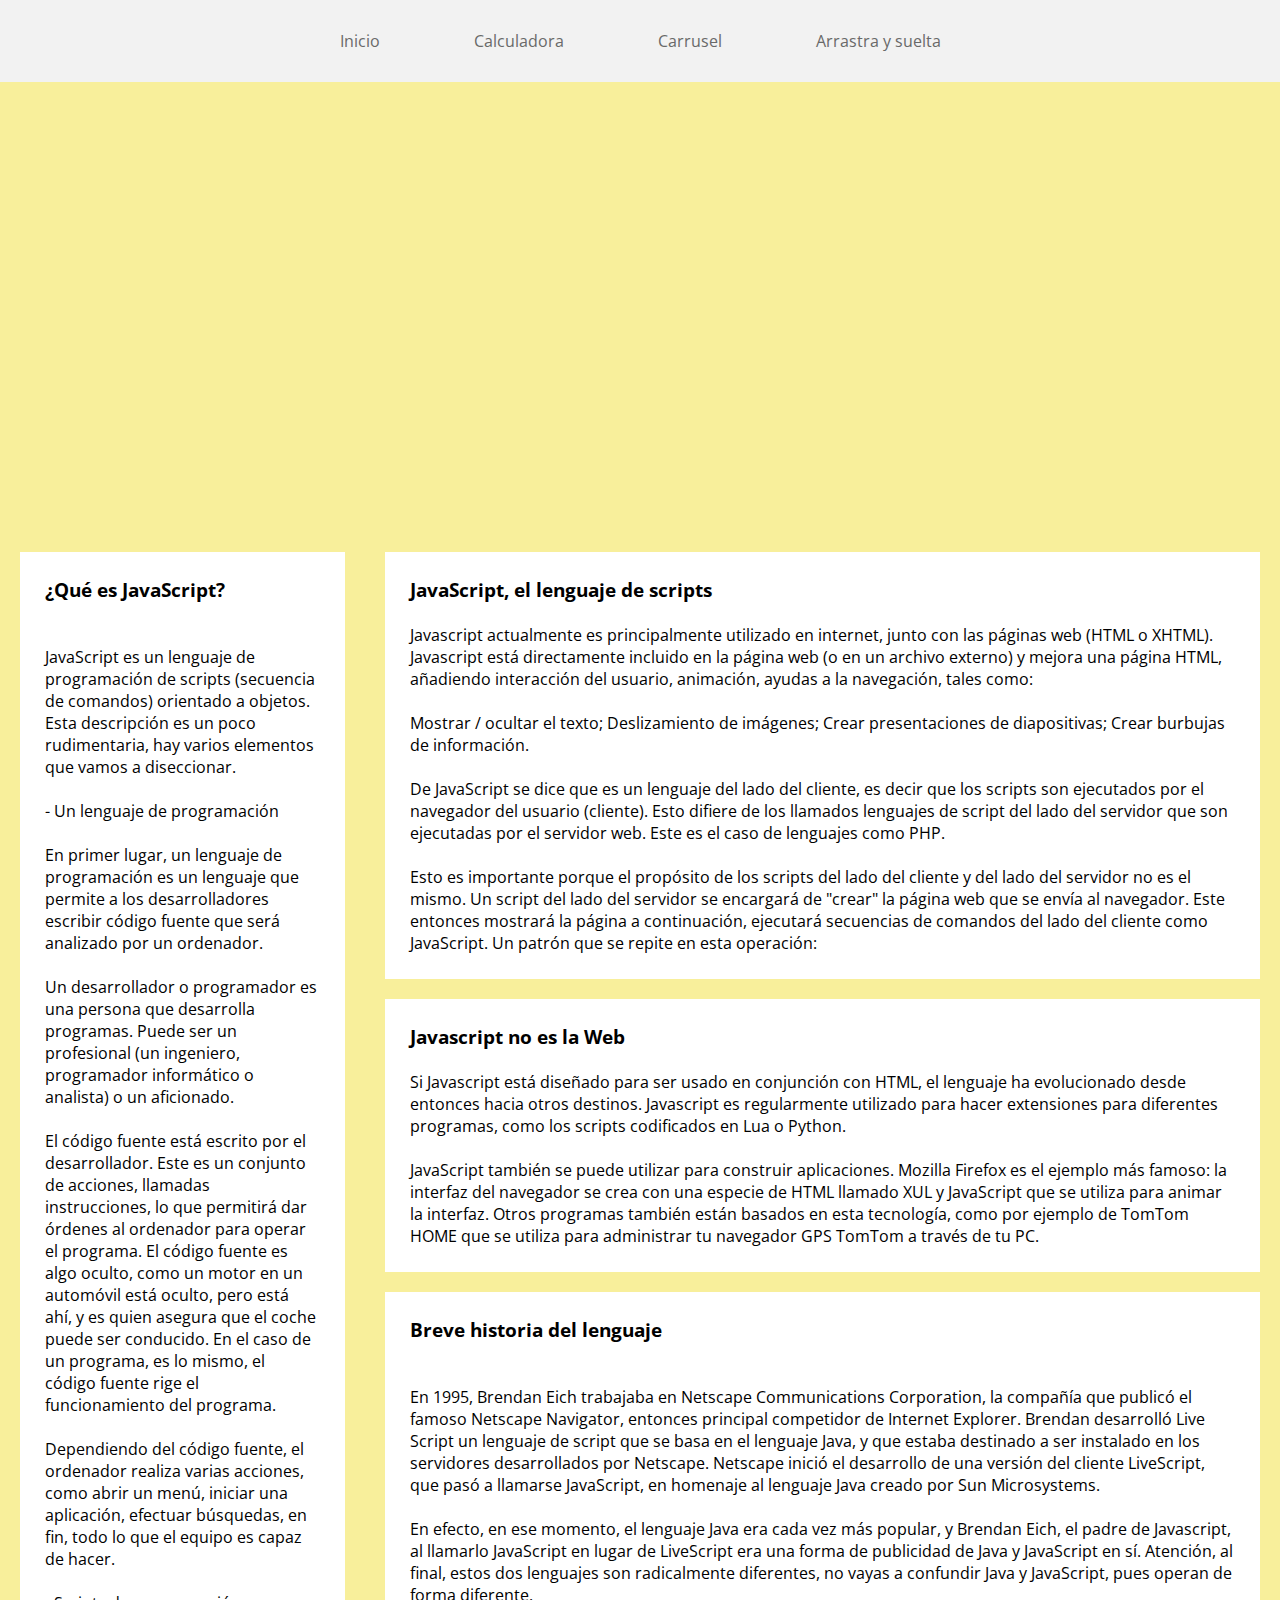
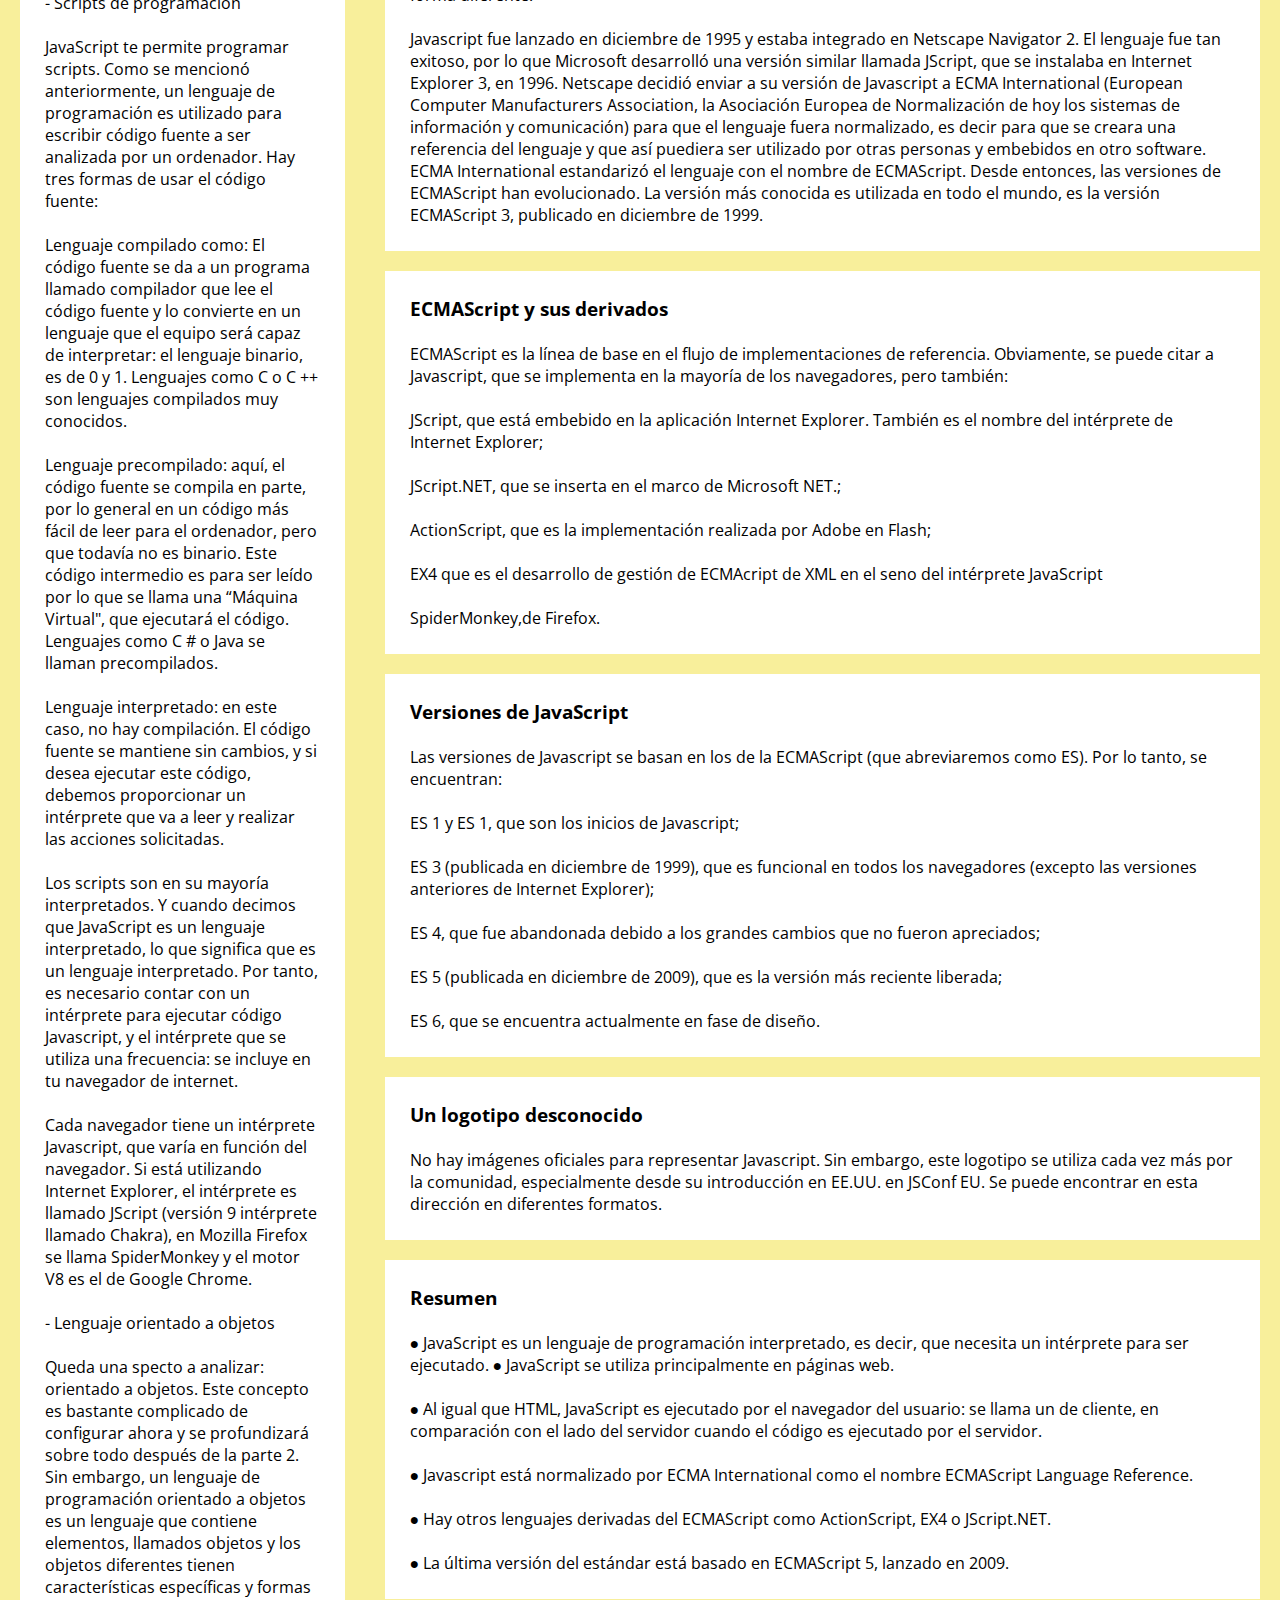
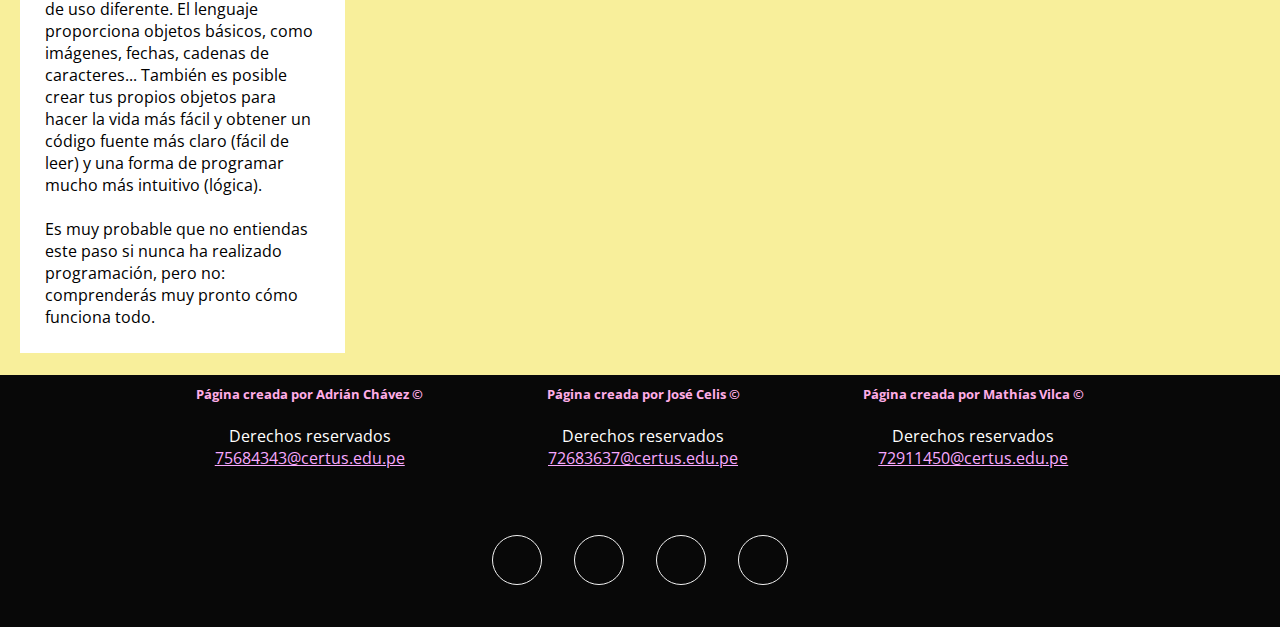
<file: index.html>
<!DOCTYPE html>
<html lang="es">
<head>
	<meta charset="UTF-8">
	<meta name="viewport" content="width=device-width, initial-scale=1.0">
	<title>Actividad 3</title>
	<link rel="stylesheet" href="./css/estilo.css">
</head>
<body>

	<header>
		<nav>
			<a href="./index.html">Inicio</a>
			<a href="./calculador.html">Calculadora</a>
			<a href="./carrusel.html">Carrusel</a>
			<a href="./drag.html">Arrastra y suelta</a>
		</nav>
	</header>

	<div class="encabezado-img">
		
		
	</div>
	<main class="home">
		<div class="in-flex">
			<h3 id="sub">¿Qué es JavaScript?</h3>
			<br>
			<br>
			JavaScript es un lenguaje de programación de scripts (secuencia de comandos) orientado
a objetos. Esta descripción es un poco rudimentaria, hay varios elementos que vamos a
diseccionar.
<br>
<br>
- Un lenguaje de programación
<br>
<br>
En primer lugar, un lenguaje de programación es un lenguaje que permite a los
desarrolladores escribir código fuente que será analizado por un ordenador.
<br>
<br>
Un desarrollador o programador es una persona que desarrolla programas. Puede ser un
profesional (un ingeniero, programador informático o analista) o un aficionado.
<br>
<br>
El código fuente está escrito por el desarrollador. Este es un conjunto de acciones, llamadas
instrucciones, lo que permitirá dar órdenes al ordenador para operar el programa. El código
fuente es algo oculto, como un motor en un automóvil está oculto, pero está ahí, y es quien
asegura que el coche puede ser conducido. En el caso de un programa, es lo mismo, el código
fuente rige el funcionamiento del programa.
<br>
<br>
Dependiendo del código fuente, el ordenador realiza varias acciones, como abrir un menú,
iniciar una aplicación, efectuar búsquedas, en fin, todo lo que el equipo es capaz de hacer.
<br>
<br>

- Scripts de programación
<br>
<br>
JavaScript te permite programar scripts. Como se mencionó anteriormente, un lenguaje de
programación es utilizado para escribir código fuente a ser analizada por un ordenador. Hay
tres formas de usar el código fuente:
<br>
<br>
Lenguaje compilado como: El código fuente se da a un programa llamado compilador que lee el
código fuente y lo convierte en un lenguaje que el equipo será capaz de interpretar: el lenguaje
binario, es de 0 y 1. Lenguajes como C o C ++ son lenguajes compilados muy conocidos.
<br>
<br>
Lenguaje precompilado: aquí, el código fuente se compila en parte, por lo general en un código
más fácil de leer para el ordenador, pero que todavía no es binario. Este código intermedio es
para ser leído por lo que se llama una “Máquina Virtual", que ejecutará el código. Lenguajes
como C # o Java se llaman precompilados.
<br>
<br>
Lenguaje interpretado: en este caso, no hay compilación. El código fuente se mantiene sin
cambios, y si desea ejecutar este código, debemos proporcionar un intérprete que va a leer y
realizar las acciones solicitadas.
<br>
<br>
Los scripts son en su mayoría interpretados. Y cuando decimos que JavaScript es un lenguaje
interpretado, lo que significa que es un lenguaje interpretado. Por tanto, es necesario contar
con un intérprete para ejecutar código Javascript, y el intérprete que se utiliza una frecuencia:
se incluye en tu navegador de internet.
<br>
<br>
Cada navegador tiene un intérprete Javascript, que varía en función del navegador. Si está
utilizando Internet Explorer, el intérprete es llamado JScript (versión 9 intérprete llamado
Chakra), en Mozilla Firefox se llama SpiderMonkey y el motor V8 es el de Google Chrome.
<br>
<br>
- Lenguaje orientado a objetos
<br>
<br>
Queda una specto a analizar: orientado a objetos. Este concepto es bastante complicado de
configurar ahora y se profundizará sobre todo después de la parte 2. Sin embargo, un lenguaje
de programación orientado a objetos es un lenguaje que contiene elementos, llamados
objetos y los objetos diferentes tienen características específicas y formas de uso diferente.
El lenguaje proporciona objetos básicos, como imágenes, fechas, cadenas de caracteres...
También es posible crear tus propios objetos para hacer la vida más fácil y obtener un código
fuente más claro (fácil de leer) y una forma de programar mucho más intuitivo (lógica).
<br>
<br>
Es muy probable que no entiendas este paso si nunca ha realizado programación, pero no:
comprenderás muy pronto cómo funciona todo.

			
		</div>
		
		<div class="in-flex">
			<div> <h3 id="sub">JavaScript, el lenguaje de scripts</h3>
				
				<br>
				Javascript actualmente es principalmente utilizado en internet, junto con las páginas web
				(HTML o XHTML). Javascript está directamente incluido en la página web (o en un archivo
				externo) y mejora una página HTML, añadiendo interacción del usuario, animación, ayudas a la
				navegación, tales como:
				<br>
				<br>
				Mostrar / ocultar el texto;
				Deslizamiento de imágenes;
				Crear presentaciones de diapositivas;
				Crear burbujas de información.
				<br>
				<br>
				De JavaScript se dice que es un lenguaje del lado del cliente, es decir que los scripts son
				ejecutados por el navegador del usuario (cliente). Esto difiere de los llamados lenguajes
				de script del lado del servidor que son ejecutadas por el servidor web. Este es el caso de
				lenguajes como PHP.
				<br>
				<br>
				Esto es importante porque el propósito de los scripts del lado del cliente y del lado del servidor
				no es el mismo. Un script del lado del servidor se encargará de "crear" la página web que se
				envía al navegador. Este entonces mostrará la página a continuación, ejecutará secuencias de
				comandos del lado del cliente como JavaScript. Un patrón que se repite en esta operación:
				</div>
			<div> <h3 id="sub">Javascript no es la Web</h3>
				<br>
				Si Javascript está diseñado para ser usado en conjunción con HTML, el lenguaje ha
				evolucionado desde entonces hacia otros destinos. Javascript es regularmente utilizado para
				hacer extensiones para diferentes programas, como los scripts codificados en Lua o Python.
				<br>
				<br>
				JavaScript también se puede utilizar para construir aplicaciones. Mozilla Firefox es el ejemplo
				más famoso: la interfaz del navegador se crea con una especie de HTML llamado XUL y
				JavaScript que se utiliza para animar la interfaz. Otros programas también están basados
				en esta tecnología, como por ejemplo de TomTom HOME que se utiliza para administrar tu
				navegador GPS TomTom a través de tu PC.</div>
			<div> <h3 id="sub">Breve historia del lenguaje</h3>
				<br>
				<br>
				En 1995, Brendan Eich trabajaba en Netscape Communications Corporation, la compañía que
				publicó el famoso Netscape Navigator, entonces principal competidor de Internet Explorer.
				Brendan desarrolló Live Script un lenguaje de script que se basa en el lenguaje Java, y que
				estaba destinado a ser instalado en los servidores desarrollados por Netscape. Netscape inició
				el desarrollo de una versión del cliente LiveScript, que pasó a llamarse JavaScript, en
				homenaje al lenguaje Java creado por Sun Microsystems.
				<br>
				<br>
				En efecto, en ese momento, el lenguaje Java era cada vez más popular, y Brendan Eich, el
				padre de Javascript, al llamarlo JavaScript en lugar de LiveScript era una forma de publicidad
				de Java y JavaScript en sí. Atención, al final, estos dos lenguajes son radicalmente diferentes,
				no vayas a confundir Java y JavaScript, pues operan de forma diferente.
				<br>
				<br>
				Javascript fue lanzado en diciembre de 1995 y estaba integrado en Netscape Navigator 2. El
				lenguaje fue tan exitoso, por lo que Microsoft desarrolló una versión similar llamada JScript, que
				se instalaba en Internet Explorer 3, en 1996. Netscape decidió enviar a su versión de Javascript
				a ECMA International (European Computer Manufacturers Association, la Asociación Europea de Normalización de hoy los sistemas de información y comunicación) para que el lenguaje
				fuera normalizado, es decir para que se creara una referencia del lenguaje y que así puediera
				ser utilizado por otras personas y embebidos en otro software. ECMA International estandarizó
				el lenguaje con el nombre de ECMAScript. Desde entonces, las versiones de ECMAScript
				han evolucionado. La versión más conocida es utilizada en todo el mundo, es la versión
				ECMAScript 3, publicado en diciembre de 1999.</div>
				<div> <h3 id="sub">ECMAScript y sus derivados</h3>
					<br>
					
					
ECMAScript es la línea de base en el flujo de implementaciones de referencia. Obviamente, se
puede citar a Javascript, que se implementa en la mayoría de los navegadores, pero también:
<br>
<br>
JScript, que está embebido en la aplicación Internet Explorer. También es el nombre del
intérprete de Internet Explorer;
<br>
<br>
JScript.NET, que se inserta en el marco de Microsoft NET.;
<br>
<br>
ActionScript, que es la implementación realizada por Adobe en Flash;
<br>
<br>
EX4 que es el desarrollo de gestión de ECMAcript de XML en el seno del intérprete
JavaScript
<br>
<br>
SpiderMonkey,de Firefox.
					
				</div>
				<div> <h3 id="sub"> Versiones de JavaScript</h3>
					<br>
					
Las versiones de Javascript se basan en los de la ECMAScript (que abreviaremos como ES).
Por lo tanto, se encuentran:
<br>
<br>
ES 1 y ES 1, que son los inicios de Javascript;
<br>
<br>
ES 3 (publicada en diciembre de 1999), que es funcional en todos los navegadores
(excepto las versiones anteriores de Internet Explorer);
<br>
<br>
ES 4, que fue abandonada debido a los grandes cambios que no fueron apreciados;
<br>
<br>
ES 5 (publicada en diciembre de 2009), que es la versión más reciente liberada;
<br>
<br>
ES 6, que se encuentra actualmente en fase de diseño.
				</div>
				<div> <h3 id="sub"> Un logotipo desconocido</h3>
					<br>
					
No hay imágenes oficiales para representar Javascript. Sin embargo, este logotipo se utiliza
cada vez más por la comunidad, especialmente desde su introducción en EE.UU. en JSConf
EU. Se puede encontrar en esta dirección en diferentes formatos.

				</div>
				<div> <h3 id="sub"> Resumen</h3>
					<br>
					
● JavaScript es un lenguaje de programación interpretado, es decir, que necesita un
intérprete para ser ejecutado.

● JavaScript se utiliza principalmente en páginas web.
<br>
<br>
● Al igual que HTML, JavaScript es ejecutado por el navegador del usuario: se llama un
de cliente, en comparación con el lado del servidor cuando el código es ejecutado por el
servidor.
<br>
<br>
● Javascript está normalizado por ECMA International como el nombre ECMAScript
Language Reference.
<br>
<br>
● Hay otros lenguajes derivadas del ECMAScript como ActionScript, EX4 o JScript.NET.
<br>
<br>
● La última versión del estándar está basado en ECMAScript 5, lanzado en 2009.

				</div>
		</div>
		<br>

	</main>
	<br>
	<footer>
        <div class="contenedor-footer">
           <div class="content-foo">
                    <h5>Página creada por Adrián Chávez &copy;</h5>
                    <br>
                    <p>Derechos reservados</p>
                    <p><a href="mailto:75684343@certus.edu.pe">75684343@certus.edu.pe</a></p>
                    
               </div>
           <div class="content-foo">
                    <h5>Página creada por José Celis &copy;</h5>
                    <br>
                    <p>Derechos reservados</p>
                    <p><a href="mailto:hege@example.com">72683637@certus.edu.pe</a></p>
               </div>
           <div class="content-foo">
                    <h5>Página creada por Mathías Vilca &copy;</h5>
                    <br>
                    <p>Derechos reservados</p>
                    <p><a href="mailto:hege@example.com">72911450@certus.edu.pe</a></p>
             </div>
            </div>
            <div class="red-social">
                <a href="#" class="social-icon"></a>
                <a href="#" class="social-icon"></a>
                <a href="#" class="social-icon"></a>
                <a href="#" class="social-icon"></a>
            </div>

          </footer>
	
	
</body>
</html>
</file>
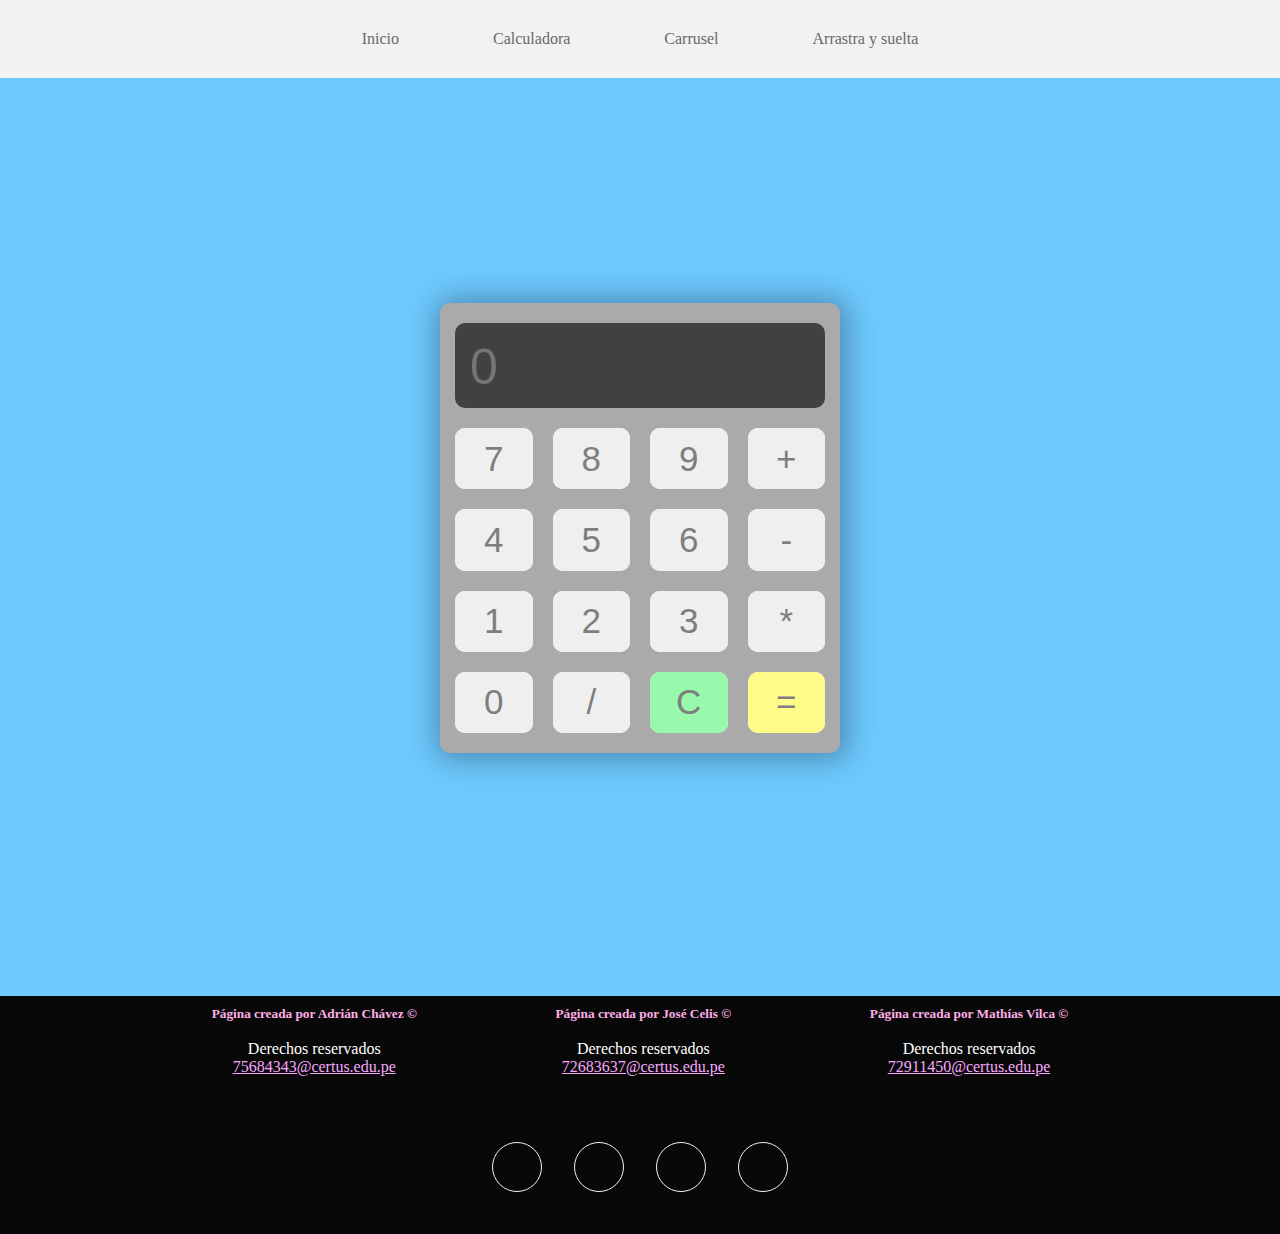
<file: calculador.html>
<!DOCTYPE html>
<html lang="en">
<head>
    <meta charset="UTF-8">
    <meta name="viewport" content="width=device-width, initial-scale=1.0">
    <title>calculadora</title>
    <link rel="stylesheet" href="./css/calculadora.css">
</head>
<body>
    <header>
		<nav>
			<a href="./index.html">Inicio</a>
			<a href="./calculador.html">Calculadora</a>
			<a href="./carrusel.html">Carrusel</a>
			<a href="./drag.html">Arrastra y suelta</a>
		</nav>
	</header>
    
    <div class="content-body">
        <div class="content-calculator">

            <div class="screen">
                <input type="text" placeholder="0" disabled id="screen-result">
            </div>
            <div class="btn-cal btn-cal-radius">
                <input type="button" value="7" onclick="getData(this)">
            </div>
            <div class="btn-cal btn-cal-radius">
                <input type="button" value="8" onclick="getData(this)">
            </div>
            <div class="btn-cal btn-cal-radius">
                <input type="button" value="9" onclick="getData(this)">
            </div>
            <div class="btn-cal btn-cal-radius">
                <input type="button" value="+" onclick="getData(this)">
            </div>
            <div class="btn-cal btn-cal-radius">
                <input type="button" value="4" onclick="getData(this)">
            </div>
            <div class="btn-cal btn-cal-radius">
                <input type="button" value="5" onclick="getData(this)">
            </div>
            <div class="btn-cal btn-cal-radius">
                <input type="button" value="6" onclick="getData(this)">
            </div>
            <div class="btn-cal btn-cal-radius">
                <input type="button" value="-" onclick="getData(this)">
            </div>
            <div class="btn-cal btn-cal-radius">
                <input type="button" value="1" onclick="getData(this)">
            </div>
            <div class="btn-cal btn-cal-radius">
                <input type="button" value="2" onclick="getData(this)">
            </div>
            <div class="btn-cal btn-cal-radius">
                <input type="button" value="3" onclick="getData(this)">
            </div>
            <div class="btn-cal btn-cal-radius">
                <input type="button" value="*" onclick="getData(this)">
            </div>
            <div class="btn-cal btn-cal-radius">
                <input type="button" value="0" onclick="getData(this)">
            </div>
            <div class="btn-cal btn-cal-radius">
                <input type="button" value="/" onclick="getData(this)">
            </div>
            <div class="btn-cal btn-cal-radius btn-clean">
                <input type="button" value="C" class="clean" onclick="clean()">
            </div>
            <div class="btn-cal btn-cal-radius btn-equal">
                <input type="button" value="=" class="equal" onclick="calculate()">
            </div>

        </div>
    </div>
    <br>
	<footer>
        <div class="contenedor-footer">
           <div class="content-foo">
                    <h5>Página creada por Adrián Chávez &copy;</h5>
                    <br>
                    <p>Derechos reservados</p>
                    <p><a href="mailto:75684343@certus.edu.pe">75684343@certus.edu.pe</a></p>
                    
               </div>
           <div class="content-foo">
                    <h5>Página creada por José Celis &copy;</h5>
                    <br>
                    <p>Derechos reservados</p>
                    <p><a href="mailto:hege@example.com">72683637@certus.edu.pe</a></p>
               </div>
           <div class="content-foo">
                    <h5>Página creada por Mathías Vilca &copy;</h5>
                    <br>
                    <p>Derechos reservados</p>
                    <p><a href="mailto:hege@example.com">72911450@certus.edu.pe</a></p>
             </div>
            </div>
            <div class="red-social">
                <a href="#" class="social-icon"></a>
                <a href="#" class="social-icon"></a>
                <a href="#" class="social-icon"></a>
                <a href="#" class="social-icon"></a>
            </div>

          </footer>

    <script src="./js/cal.js"></script>
</body>
</html>
</file>
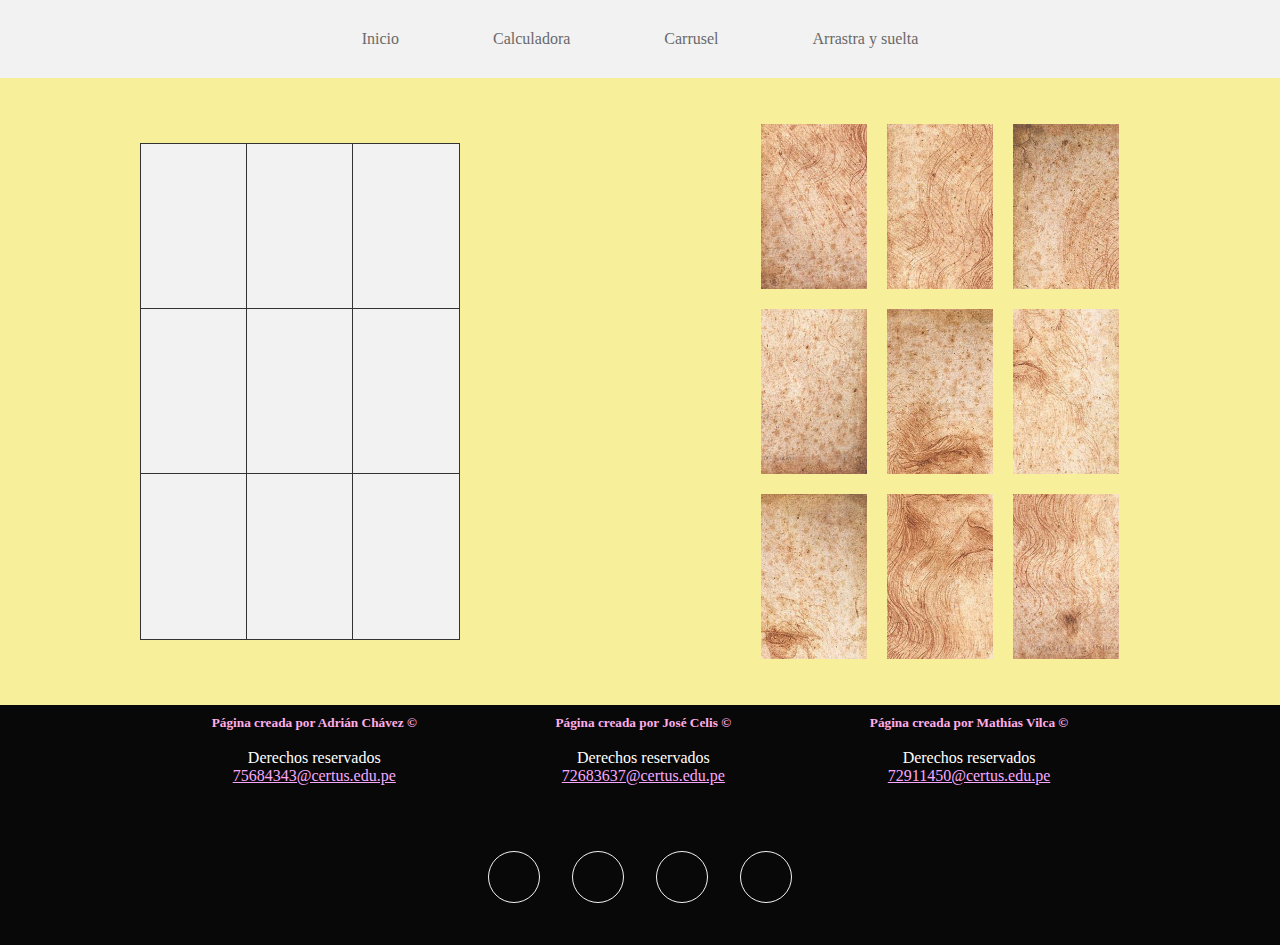
<file: drag.html>
<!DOCTYPE html>
<html lang="en">
<head>
    <meta charset="UTF-8">
    <meta name="viewport" content="width=device-width, initial-scale=1.0">
    <title>Drag and Drop </title>
    <link rel="stylesheet" href="./css/drag.css">
    
</head>
<body>
    <header>
		<nav>
			<a href="./index.html">Inicio</a>
			<a href="./calculador.html">Calculadora</a>
			<a href="./carrusel.html">Carrusel</a>
			<a href="./drag.html">Arrastra y suelta</a>
		</nav>
	</header>
    <br>
    <br>
    

    <div class="container">
        <div id="puzzle"></div>
        <div id="piezas"></div>
    </div>
    <h1 id="mensaje">¡Ganaste!</h1>

    <script src="./js/drag.js" ></script>
    <br>
    <br>
    <footer>
        <div class="contenedor-footer">
           <div class="content-foo">
                    <h5>Página creada por Adrián Chávez &copy;</h5>
                    <br>
                    <p>Derechos reservados</p>
                    <p><a href="mailto:75684343@certus.edu.pe">75684343@certus.edu.pe</a></p>
                    
               </div>
           <div class="content-foo">
                    <h5>Página creada por José Celis &copy;</h5>
                    <br>
                    <p>Derechos reservados</p>
                    <p><a href="mailto:hege@example.com">72683637@certus.edu.pe</a></p>
               </div>
           <div class="content-foo">
                    <h5>Página creada por Mathías Vilca &copy;</h5>
                    <br>
                    <p>Derechos reservados</p>
                    <p><a href="mailto:hege@example.com">72911450@certus.edu.pe</a></p>
             </div>
            </div>
            <div class="red-social">
                <a href="#" class="social-icon"></a>
                <a href="#" class="social-icon"></a>
                <a href="#" class="social-icon"></a>
                <a href="#" class="social-icon"></a>
            </div>

          </footer>

</body>
</html>
</file>
<file: css/estilo.css>
@import url('https://fonts.googleapis.com/css2?family=Open+Sans:wght@400;700&display=swap');

*{
	margin: 0;
	padding: 0;
	box-sizing: border-box;
}
body{
	font-family: 'Open Sans';
	display: grid;
	min-height: 100vh;
	grid-template-rows: auto 1fr auto;
	background-color: #f8ef9b;
}

header{
	background-color: #f2f2f2;
	text-align: center;
	padding: 25px;
}
nav a{
	display: inline-block;
	text-decoration: none;
	color: #696969;
	margin: 0 30px;
	padding: 5px 15px;
	border-radius: 30px;
}
nav a:hover {
	background-color: #000;
	color: #fff;
}
.encabezado-img{
	background-image: url(https://niixer.com/wp-content/uploads/2020/11/javascript.png);
	background-size: cover;
	height: 450px;
	display: flex;
	flex-direction: column;
	align-items: center;
	justify-content: center;
	color: #fff;
	
}
.encabezado-img p{
	font-size: 18px;
}
.encabezado-img h1{
	font-size: 50px;
	padding: 15px 0;

}

#sub{
	color: rgb(0, 0, 0);
}

.home{
	display: flex;
	flex-wrap: wrap;
}

.in-flex{
	flex:5;
	min-width: 250px;
}

.in-flex:first-child{
	flex:1.5;
	padding: 25px;
	background-color: #fff;
	margin: 20px;
	margin-bottom: 0px;
}

.in-flex div{
	padding: 25px;
	background-color: #fff;
	margin:20px;
}

.footer{
	background-color: lightcoral;
	padding: 1em 0;
	text-align: center;
	
	
}

footer{
    background-color: rgb(8, 8, 8);
	padding: 10px 10px 10px 10px;
}


.contenedor-footer{
    display: flex;
    width: 90%;
    justify-content: space-evenly;
    margin: auto;
    padding-bottom: 50px;
}

.content-foo{
    text-align: center;
}

.content-foo h5{
    color: rgb(255, 174, 231);
}

.content-foo p{
    color: #fff;
}
.content-foo p a{
    color: rgb(248, 169, 255);
}
.red-social{
    display: flex;
    justify-content: center;
    align-items: center;
    flex-wrap: wrap;
    margin-bottom: 1rem;
}
.social-icon{
    height: 50px;
    width: 50px;
    border-radius: 50px;
    border:1px solid #f2f2f2;
    background-image: url('https://cdn-icons-png.flaticon.com/512/2504/2504903.png');
    background-position: center;
    background-size: 40%;
    background-repeat: no-repeat;
    margin:1rem;
}
.social-icon:hover{
    background-color: #121212;
    filter:invert(1);
}
.social-icon:nth-of-type(2){
    background-image: url('https://cdn-icons-png.flaticon.com/512/2111/2111463.png');

}
.social-icon:nth-of-type(3){
    background-image: url('https://cdn-icons-png.flaticon.com/512/733/733579.png');
    
}
.social-icon:nth-of-type(4){
    background-image: url('https://cdn-icons-png.flaticon.com/512/3670/3670147.png');
    
}
</file>
<file: css/calculadora.css>
@import url('https://fonts.googleapis.com/css2?family=Open+Sans:wght@400;700&display=swap');

*{
	margin: 0;
	padding: 0;
	box-sizing: border-box;
} 
body{
    margin: 0;
    padding: 0;
    display: grid;
	min-height: 100vh;
	grid-template-rows: auto 1fr auto;
    background-color: #6dc9ff;
}
header{
	background-color: #f2f2f2;
	text-align: center;
	padding: 25px;
}
nav a{
	display: inline-block;
	text-decoration: none;
	color: #696969;
	margin: 0 30px;
	padding: 5px 15px;
	border-radius: 30px;
}
nav a:hover {
	background-color: #000;
	color: #fff;
}

.content-body{
    background-color: #6dc9ff;
    width: 100%;
    height: 100vh;
    display: flex;
    justify-content: center;
    align-items: center;
}

.content-calculator {
    width: 400px;
    height: 450px;
    background-color: #aaaaaa;
    border-radius: 10px;
    box-shadow: 2px 1px 29px 6px rgba(0, 0, 0, 0.3);
    padding: 20px 15px;
    display: grid;
    grid-template-columns: repeat(4, 1fr);
    grid-template-rows: 85px;
    grid-gap: 20px;
}

.screen{
    background-color: #414141;
    border-radius: 10px;
    color: #57e8ff;
    padding: 15px;
    grid-column: 1 / 5;
}

.screen > input{
    background: none;
    color: inherit;
    border: none;
    padding: 0;
    outline: inherit;
    font-size: 50px;
    width: 100%;
}

.btn-cal{
    background-color: white;
}

.btn-cal-radius{
    border-radius: 10px;
}

.btn-cal > input{
    border: 0;
    height: 100%;
    width: 100%;
    border-radius: 10px;
    outline: none;
    color: #7e7e7e;
    font-size: 35px;
}

.btn-cal > .equal{
    background-color: #fffb88;
}

.btn-cal > .clean{
    background-color: #98f8ab;
}

.btn-cal :hover{
    transition-duration: 0.4s;
    background-color: #ffb497;
    color: white;
}

.btn-clean :hover{
    transition-duration: 0.4s;
    background-color: #66f789;
    color: white;
}

.btn-equal :hover{
    transition-duration: 0.4s;
    background-color: #fffb59;
    color: black;
}
.footer{
	background-color: lightcoral;
	padding: 1em 0;
	text-align: center;
	
}

.footer{
	background-color: lightcoral;
	padding: 1em 0;
	text-align: center;
	
	
}

footer{
    background-color: rgb(8, 8, 8);
    padding: 10px 10px 10px 10px;
}


.contenedor-footer{
    display: flex;
    width: 90%;
    justify-content: space-evenly;
    margin: auto;
    padding-bottom: 50px;
}

.content-foo{
    text-align: center;
}

.content-foo h5{
    color: rgb(255, 174, 231);
}

.content-foo p{
    color: #fff;
}
.content-foo p a{
    color: rgb(248, 169, 255);
}
.red-social{
    display: flex;
    justify-content: center;
    align-items: center;
    flex-wrap: wrap;
    margin-bottom: 1rem;
}
.social-icon{
    height: 50px;
    width: 50px;
    border-radius: 50px;
    border:1px solid #f2f2f2;
    background-image: url('https://cdn-icons-png.flaticon.com/512/2504/2504903.png');
    background-position: center;
    background-size: 40%;
    background-repeat: no-repeat;
    margin:1rem;
}
.social-icon:hover{
    background-color: #121212;
    filter:invert(1);
}
.social-icon:nth-of-type(2){
    background-image: url('https://cdn-icons-png.flaticon.com/512/2111/2111463.png');

}
.social-icon:nth-of-type(3){
    background-image: url('https://cdn-icons-png.flaticon.com/512/733/733579.png');
    
}
.social-icon:nth-of-type(4){
    background-image: url('https://cdn-icons-png.flaticon.com/512/3670/3670147.png');
    
}
</file>
<file: css/drag.css>
*{
	margin: 0;
	padding: 0;
	
}
body{
	font-family: 'Open Sans';
	display: grid;
	min-height: 100vh;
    grid-template-rows: auto 1fr auto;
	background-color: #f8ef9b;
}

header{
	background-color: #f2f2f2;
	text-align: center;
	padding: 25px;
}
nav a{
	display: inline-block;
	text-decoration: none;
	color: #696969;
	margin: 0 30px;
	padding: 5px 15px;
	border-radius: 30px;
}
nav a:hover {
	background-color: #000;
	color: #fff;
}

#piezas {
    display: flex;
    flex-wrap: wrap;
    width: 400px;
    margin: auto;
    justify-content: center;
}

#puzzle {
    border: 1px solid black;
    width: 318px;
    height: 495px;
    display: flex;
    flex-wrap: wrap;
    margin: auto;
}

.pieza {
    width: 106px;
    height: 165px;
    background-size: cover;
    margin: 10px;
}

.placeholder {
    background-color: #F2F2F2;
    outline: 1px solid #333;
    width: 106px;
    height: 165px;
    transition: 1s;
}

.placeholder.hover {
    background-color: orange;
}

.placeholder .pieza {
    margin: 0;
}

#mensaje {
    color: black;
    text-align: center;
    display: none;
}

.ganaste {
    background-color: #B3D67C;
}

.ganaste #mensaje {
    display: block;
}

.ganaste .placeholder {
    outline: none;
}

.ganaste #piezas {
    display: none;
}

.container {
    display: flex;
    flex-wrap: wrap;
}

.footer{
	background-color: lightcoral;
	padding: 1em 0;
	text-align: center;
	
}

.footer{
	background-color: lightcoral;
	padding: 1em 0;
	text-align: center;
	
	
}

footer{
    background-color: rgb(8, 8, 8);
    padding: 10px 10px 10px 10px;
}


.contenedor-footer{
    display: flex;
    width: 90%;
    justify-content: space-evenly;
    margin: auto;
    padding-bottom: 50px;
}

.content-foo{
    text-align: center;
}

.content-foo h5{
    color: rgb(255, 174, 231);
}

.content-foo p{
    color: #fff;
}
.content-foo p a{
    color: rgb(248, 169, 255);
}
.red-social{
    display: flex;
    justify-content: center;
    align-items: center;
    flex-wrap: wrap;
    margin-bottom: 1rem;
}
.social-icon{
    height: 50px;
    width: 50px;
    border-radius: 50px;
    border:1px solid #f2f2f2;
    background-image: url('https://cdn-icons-png.flaticon.com/512/2504/2504903.png');
    background-position: center;
    background-size: 40%;
    background-repeat: no-repeat;
    margin:1rem;
}
.social-icon:hover{
    background-color: #121212;
    filter:invert(1);
}
.social-icon:nth-of-type(2){
    background-image: url('https://cdn-icons-png.flaticon.com/512/2111/2111463.png');

}
.social-icon:nth-of-type(3){
    background-image: url('https://cdn-icons-png.flaticon.com/512/733/733579.png');
    
}
.social-icon:nth-of-type(4){
    background-image: url('https://cdn-icons-png.flaticon.com/512/3670/3670147.png');
    
}
</file>
